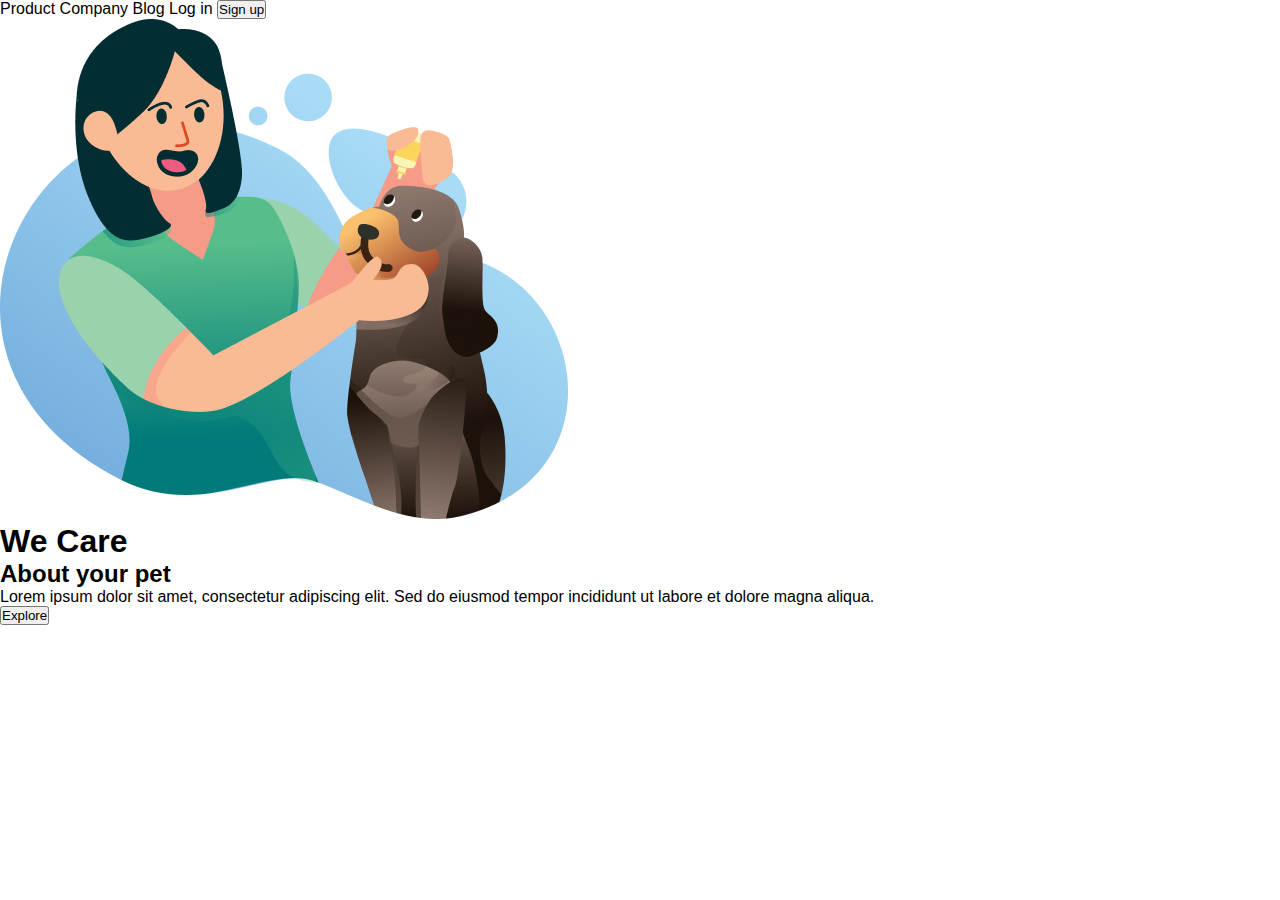
<file: Desafio Rodolfo/index.html>
<!DOCTYPE html>
<html lang="pt-br">

<head>
    <meta charset="UTF-8">
    <meta name="viewport" content="width=device-width, initial-scale=1.0">
    <title>Projeto aleatório</title>
    <link rel="stylesheet" href="./style.css">
</head>

<body>
    <main>
        <header>
            
            <a class="header">Product</a>
            <a class="header">Company</a>
            <a class="header">Blog</a>
            <a class="header">Log in</a>
            <button>Sign up</button>
            <div>
                <img class="logo-image" src="./img/Illustration 2.png" alt="main-image">
            </div>
            <div>
                <h1>We Care</h1>
                <h2>About your pet</h2>
                <p>Lorem ipsum dolor sit amet, consectetur adipiscing elit. Sed do eiusmod tempor incididunt ut labore et dolore magna aliqua.</p>
                <button>Explore</button>
            </div>
        </header>
    </main>
</body>

</html>
</file>
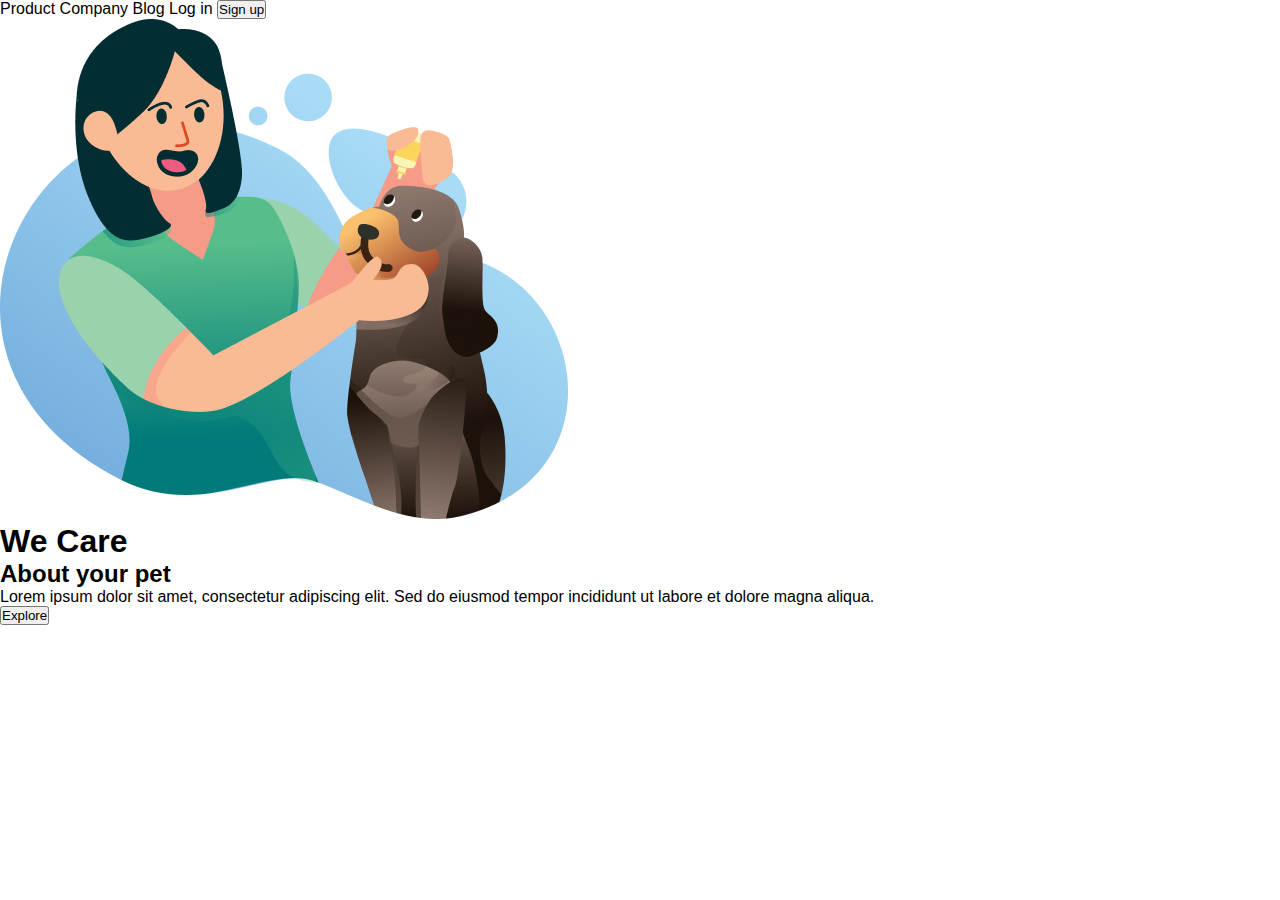
<file: Desafio Rodolfo/desafio.html>
<!DOCTYPE html>
<html lang="pt-br">

<head>
    <meta charset="UTF-8">
    <meta name="viewport" content="width=device-width, initial-scale=1.0">
    <title>Projeto aleatório</title>
    <link rel="stylesheet" href="./style.css">
</head>

<body>
    <main>
        <header>
            
            <a class="header">Product</a>
            <a class="header">Company</a>
            <a class="header">Blog</a>
            <a class="header">Log in</a>
            <button>Sign up</button>
            <div>
                <img class="logo-image" src="./img/Illustration 2.png" alt="main-image">
            </div>
            <div>
                <h1>We Care</h1>
                <h2>About your pet</h2>
                <p>Lorem ipsum dolor sit amet, consectetur adipiscing elit. Sed do eiusmod tempor incididunt ut labore et dolore magna aliqua.</p>
                <button>Explore</button>
            </div>
        </header>
    </main>
</body>

</html>
</file>
<file: Desafio Rodolfo/style.css>
* {
  font-family: "Montserrat", sans-serif;
 padding: 0;
 margin: 0;
 box-sizing: border-box;
}
</file>
